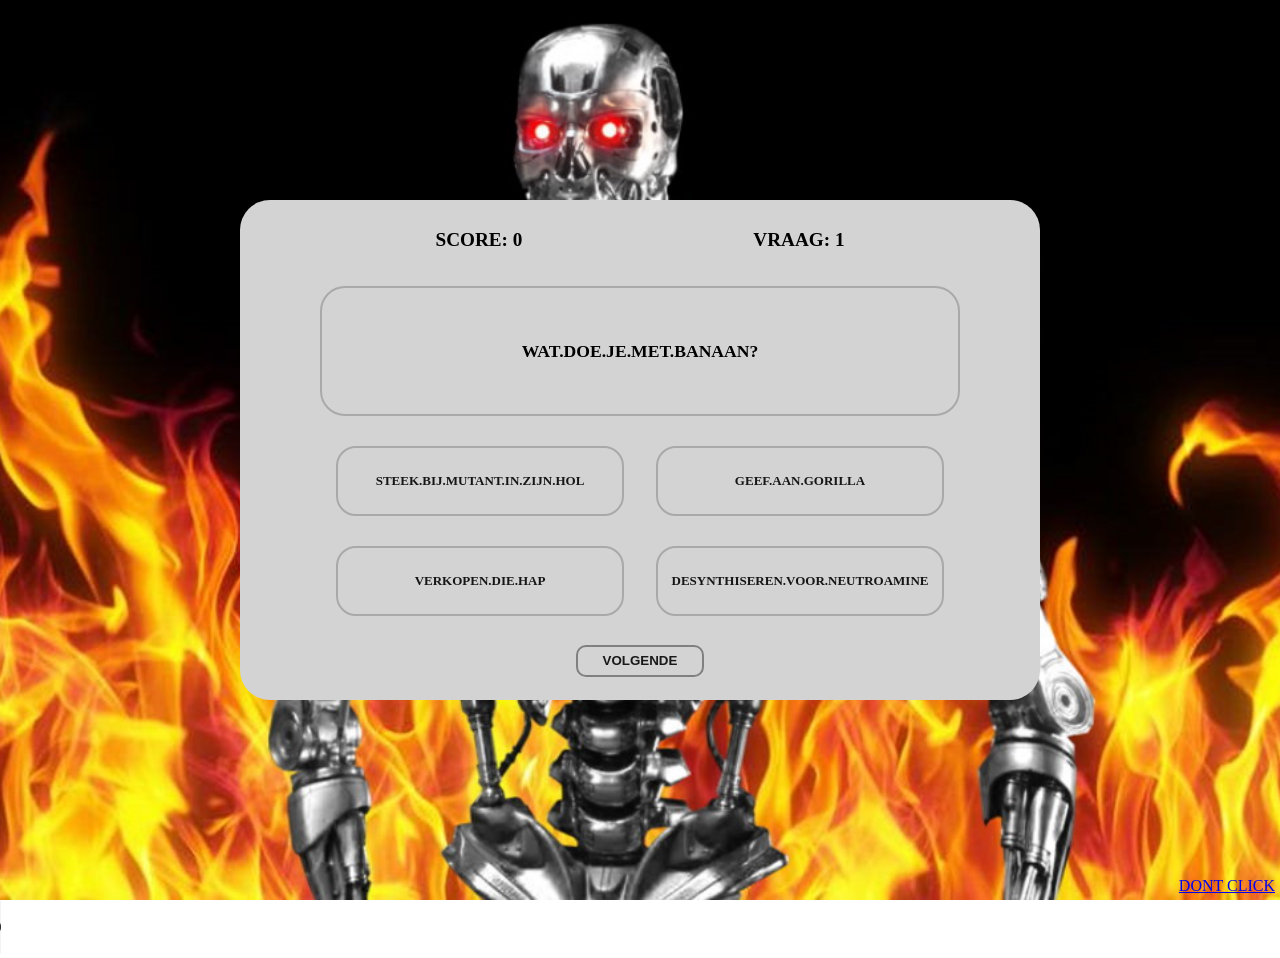
<file: index.html>
<!DOCTYPE html>
<html lang="nl">
<head>
    <meta charset="utf-8" />
    <meta name="viewport" content="width=device-width, intial-scale=1.0" />
    <title>ANDROÏDE QUIZLET</title>

    <link rel="stylesheet" href="index.css" />
</head>

<body onload="advanceQuestion(0)">
    <main>
        <div class="modal-container" id="finish-score">
            <div class="modal-content-container">
                <h1>QUIZ.AFGEROND</h1>

                <div class="score-details">
                    <p>FOUT: <span id="wrong-answers"></span></p>
                    <p>GOED: <span id="correct-answers"></span></p>
                    <p><span id="remarks"></span></p>
                </div>

                <div class="modal-button-container">
                    <button onclick="closeScoreModal()">HERSTART</button>
                </div>
            </div>
        </div>

        <div class="modal-container" id="answer-explanation-modal">
            <div class="modal-content-container">
                <h1 id="answer-reasoning-title"></h1>

                <div class="score-details">
                    <div>
                        <p id="answer-reasoning"></p>
                    </div>
                </div>

                <div class="modal-button-container">
                    <button onclick="closeExplanationModal()">VERDER</button>
                </div>
            </div>
        </div>

        <div class="quiz-container">
            <div class="quiz-details-container">
                <h1>SCORE: <span id="play-score"></span></h1>
                <h1>VRAAG: <span id="question-num"></span></h1>
            </div>

            <div class="question-container">
                <h1 id="show-question"></h1>
            </div>

            <div class="answers-container">
                <div class="modal-container" id="answer-options">
                    <div class="modal-content-container">
                        <h1>SELECTEER.HET.JUISTE.ANTWOORD</h1>

                        <div class="modal-button-container">
                            <button onclick="closeOptionModal()">VERDER</button>
                        </div>
                    </div>
                </div>

                <span>
                    <input type="radio" id="answer-one" name="answer" class="answer" value="answerOne">
                    <label for="answer-one" class="answer" id="label-answer-one"></label>
                </span>
                <span>
                    <input type="radio" id="answer-two" name="answer" class="answer" value="answerTwo">
                    <label for="answer-two" class="answer" id="label-answer-two"></label>
                </span>
                <span>
                    <input type="radio" id="answer-three" name="answer" class="answer" value="answerThree">
                    <label for="answer-three" class="answer" id="label-answer-three"></label>
                </span>
                <span>
                    <input type="radio" id="answer-four" name="answer" class="answer" value="answerFour">
                    <label for="answer-four" class="answer" id="label-answer-four"></label>
                </span>
            </div>

            <div class="advance-button-container">
                <button onclick="handleQuestionAdvance()">VOLGENDE</button>
            </div>
        </div>
    </main>
    <div class="dont-click-this">
        <a href="https://youtu.be/9qttRDmMc64">DONT CLICK</a>
    </div>
    <audio controls autoplay>
        <source src="humanmusicloop.mp3" type="audio/mpeg">
    </audio>
    <script src="index.js"></script>
</body>
</html>
</file>
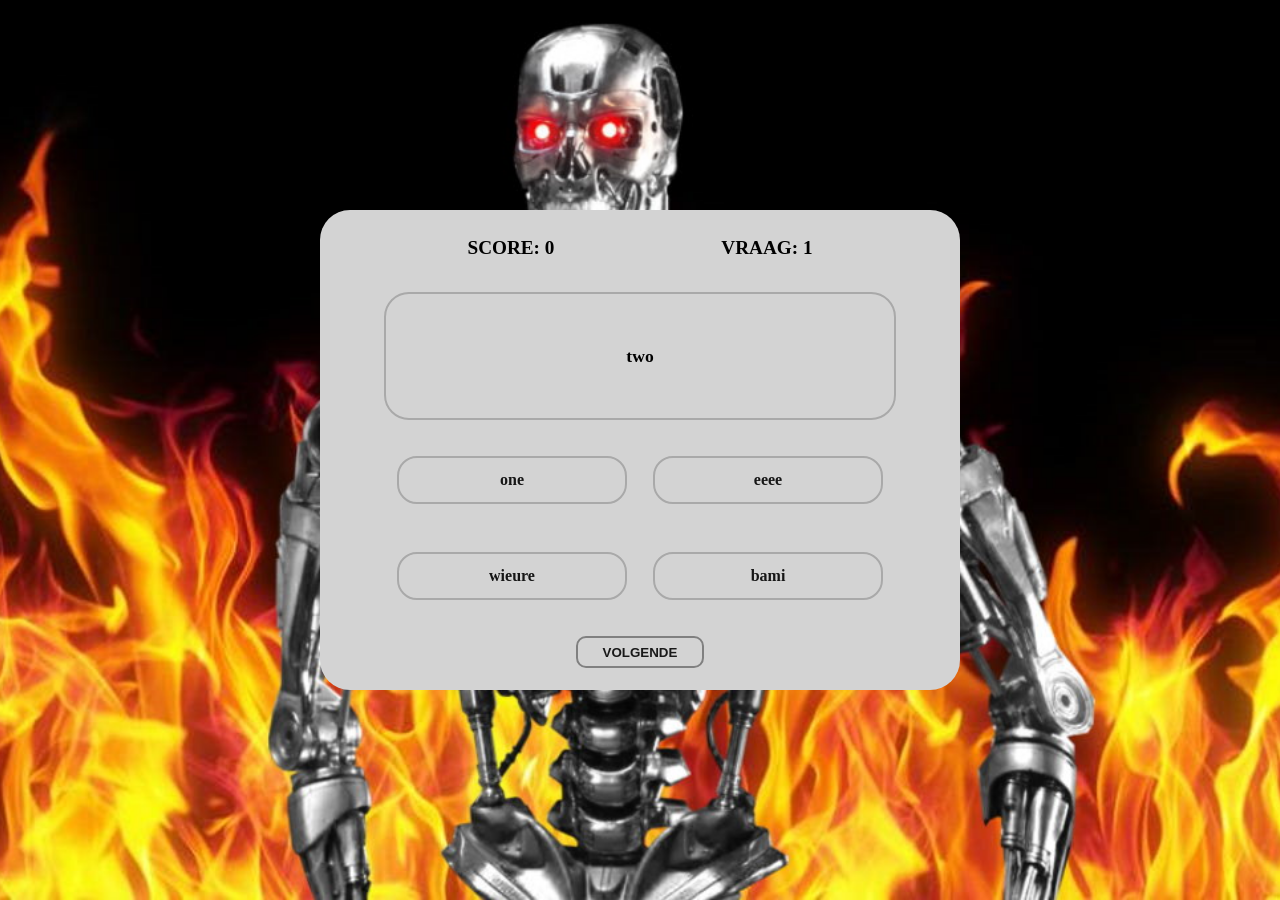
<file: src/index.html>
<!DOCTYPE html>
<html lang="nl">
<head>
    <meta charset="utf-8" />
    <meta name="viewport" content="width=device-width, intial-scale=1.0" />
    <title>ANDROÏDE QUIZLET</title>

    <link rel="stylesheet" href="index.css" />
</head>

<body onload="advanceQuestion(0)">
    <main>
        <div class="modal-container" id="finish-score">
            <div class="modal-content-container">
                <h1>QUIZ.AFGEROND</h1>

                <div class="score-details">
                    <p>FOUT: <span id="wrong-answers"></span></p>
                    <p>GOED: <span id="correct-answers"></span></p>
                    <p><span id="remarks"></span></p>
                </div>

                <div class="modal-button-container">
                    <button onclick="closeScoreModal()">HERSTART</button>
                </div>
            </div>
        </div>

        <div class="quiz-container">
            <div class="quiz-details-container">
                <h1>SCORE: <span id="play-score"></span></h1>
                <h1>VRAAG: <span id="question-num"></span></h1>
            </div>

            <div class="question-container">
                <h1 id="show-question"></h1>
            </div>

            <div class="answers-container">
                <div class="modal-container" id="answer-options">
                    <div class="modal-content-container">
                        <h1>SELECTEER.HET.JUISTE.ANTWOORD</h1>

                        <div class="modal-button-container">
                            <button onclick="closeOptionModal()">VERDER</button>
                        </div>
                    </div>
                </div>

                <span>
                    <input type="radio" id="answer-one" name="answer" class="answer" value="answerOne">
                    <label for="answer-one" class="answer" id="label-answer-one"></label>
                </span>
                <span>
                    <input type="radio" id="answer-two" name="answer" class="answer" value="answerTwo">
                    <label for="answer-two" class="answer" id="label-answer-two"></label>
                </span>
                <span>
                    <input type="radio" id="answer-three" name="answer" class="answer" value="answerThree">
                    <label for="answer-three" class="answer" id="label-answer-three"></label>
                </span>
                <span>
                    <input type="radio" id="answer-four" name="answer" class="answer" value="answerFour">
                    <label for="answer-four" class="answer" id="label-answer-four"></label>
                </span>
            </div>

            <div class="advance-button-container">
                <button onclick="handleQuestionAdvance()">VOLGENDE</button>
            </div>
        </div>
    </main>
    <script src="index.js"></script>
</body>
</html>
</file>
<file: index.css>
* {
    margin: 0;
    padding: 0;
    box-sizing: border-box;
}

html, body {
    height: 100%;
}

main {
    width: 100%;
    min-height: 100vh;
    display: flex;
    flex-direction: column;
    justify-content: center;
    align-items: center;
    background-color: black;
    background: url(sussy-bot.jpg);
    background-repeat: no-repeat;
    background-size: cover;
    background-position: center;
}

.quiz-container {
    width: 800px;
    height: 500px;
    background-color: lightgray;
    display: flex;
    flex-direction: column;
    align-items: center;
    justify-content: space-around;
    border-radius: 30px;
}

.quiz-details-container {
    width: 80%;
    height: 65px;
    display: flex;
    justify-content: space-around;
    align-items: center;
}

.quiz-details-container h1 {
    font-size: 1.2rem;
}

.question-container {
    width: 80%;
    height: 130px;
    display: flex;
    align-items: center;
    justify-content: center;
    border: 2px solid darkgray;
    border-radius: 25px;
}

.question-container h1 {
    font-size: 1.1rem;
    text-align: center;
    padding: 3px;
}

.answers-container {
    width: 80%;
    height: 200px;
    display: flex;
    flex-wrap: wrap;
    align-items: center;
    justify-content: space-around;
}

.answers-container span {
    width: 45%;
    height: 70px;
    border: 2px solid darkgray;
    border-radius: 20px;
    overflow: hidden;
    font-size: small;
}

span label {
    width: 100%;
    height: 100%;
    display: flex;
    align-items: center;
    justify-content: center;
    cursor: pointer;
    transition: transform 0.3s;
    font-weight: 600;
    color: rgb(22, 22, 22);
}

span label:hover{
    transform: scale(1.12);
    color: white;
}

input[type="radio"] {
    position: relative;
    display: none;
}

input[type=radio]:checked ~ .answer {
    background: cyan;
}

.advance-button-container{
    width: 50%;
    height: 3rem;
    display: flex;
    justify-content: center;
}
.advance-button-container button{
    width: 8rem;
    height: 2rem;
    border-radius: 10px;
    background: none;
    color: rgb(25, 25, 25);
    font-weight: 600;
    border: 2px solid gray;
    cursor: pointer;
    outline: none;
}
.advance-button-container button:hover{
    background-color: rgb(143, 93, 93);
}

.modal-container {
    display: none;
    position: fixed;
    z-index: 1; 
    left: 0;
    top: 0;
    width: 100%; 
    height: 100%; 
    overflow: auto; 
    background-color: rgb(0,0,0); 
    background-color: rgba(0,0,0,0.4); 
    flex-direction: column;
    align-items: center;
    justify-content: center; 
    animation: fadeIn 1.2s ease-in-out;
}

.modal-content-container {
    height: 400px;
    width: 550px;
    background-color: rgb(43, 42, 42);
    display: flex;
    flex-direction: column;
    align-items: center;
    justify-content: space-around;
    border-radius: 25px;
}

.modal-content-container h1 {
    font-size: 1.3rem;
    height: 3rem;
    color: lightgray;
    text-align: center;
}

.score-details {
    width: 400px;
    display: flex;
    flex-direction: column;
    align-items: center;
    justify-content: space-around;
}

.score-details p {
    color: white;
    text-align: center;
}

.modal-button-container {
    height: 2rem;
    width: 100%;
    display: flex;
    align-items: center;
    justify-content: center;
}

.modal-button-container button {
    width: 10rem;
    height: 2rem;
    background: none;
    outline: none;
    border: 1px solid rgb(252, 242, 241);
    color: white;
    font-size: 1.1rem;
    cursor: pointer;
    border-radius: 20px;
}
.modal-button-container button:hover {
    background-color: rgb(83, 82, 82);
}

.dont-click-this {
    display: block;
    position: absolute;
    right: 0;
    bottom: 0;
    margin: 5px;
}
</file>
<file: src/index.css>
* {
    margin: 0;
    padding: 0;
    box-sizing: border-box;
}

html, body {
    height: 100%;
}

main {
    width: 100%;
    min-height: 100vh;
    display: flex;
    flex-direction: column;
    justify-content: center;
    align-items: center;
    background-color: black;
    background: url(sussy-bot.jpg);
    background-repeat: no-repeat;
    background-size: cover;
    background-position: center;
}

.quiz-container {
    width: 40rem;
    height: 30rem;
    background-color: lightgray;
    display: flex;
    flex-direction: column;
    align-items: center;
    justify-content: space-around;
    border-radius: 30px;
}

.quiz-details-container {
    width: 80%;
    height: 4rem;
    display: flex;
    justify-content: space-around;
    align-items: center;
}

.quiz-details-container h1 {
    font-size: 1.2rem;
}

.question-container {
    width: 80%;
    height: 8rem;
    display: flex;
    align-items: center;
    justify-content: center;
    border: 2px solid darkgray;
    border-radius: 25px;
}

.question-container h1 {
    font-size: 1.1rem;
    text-align: center;
    padding: 3px;
}

.answers-container {
    width: 80%;
    height: 12rem;
    display: flex;
    flex-wrap: wrap;
    align-items: center;
    justify-content: space-around;
}

.answers-container span {
    width: 45%;
    height: 3rem;
    border: 2px solid darkgray;
    border-radius: 20px;
    overflow: hidden;
}

span label {
    width: 100%;
    height: 100%;
    display: flex;
    align-items: center;
    justify-content: center;
    cursor: pointer;
    transition: transform 0.3s;
    font-weight: 600;
    color: rgb(22, 22, 22);
}

span label:hover{
    transform: scale(1.12);
    color: white;
}

input[type="radio"] {
    position: relative;
    display: none;
}

input[type=radio]:checked ~ .answer {
    background: cyan;
}

.advance-button-container{
    width: 50%;
    height: 3rem;
    display: flex;
    justify-content: center;
}
.advance-button-container button{
    width: 8rem;
    height: 2rem;
    border-radius: 10px;
    background: none;
    color: rgb(25, 25, 25);
    font-weight: 600;
    border: 2px solid gray;
    cursor: pointer;
    outline: none;
}
.advance-button-container button:hover{
    background-color: rgb(143, 93, 93);
}

.modal-container {
    display: none;
    position: fixed;
    z-index: 1; 
    left: 0;
    top: 0;
    width: 100%; 
    height: 100%; 
    overflow: auto; 
    background-color: rgb(0,0,0); 
    background-color: rgba(0,0,0,0.4); 
    flex-direction: column;
    align-items: center;
    justify-content: center; 
    animation: fadeIn 1.2s ease-in-out;
}

.modal-content-container {
    height: 25rem;
    width: 30rem;
    background-color: rgb(43, 42, 42);
    display: flex;
    flex-direction: column;
    align-items: center;
    justify-content: space-around;
    border-radius: 25px;
}

.modal-content-container h1 {
    font-size: 1.3rem;
    height: 3rem;
    color: lightgray;
    text-align: center;
}

.score-details {
    width: 20rem;
    height: 15rem;
    display: flex;
    flex-direction: column;
    align-items: center;
    justify-content: space-around;
}

.score-details p {
    color: white;
    text-align: center;
}

.modal-button-container {
    height: 2rem;
    width: 100%;
    display: flex;
    align-items: center;
    justify-content: center;
}

.modal-button-container button {
    width: 10rem;
    height: 2rem;
    background: none;
    outline: none;
    border: 1px solid rgb(252, 242, 241);
    color: white;
    font-size: 1.1rem;
    cursor: pointer;
    border-radius: 20px;
}
.modal-button-container button:hover {
    background-color: rgb(83, 82, 82);
}
</file>
